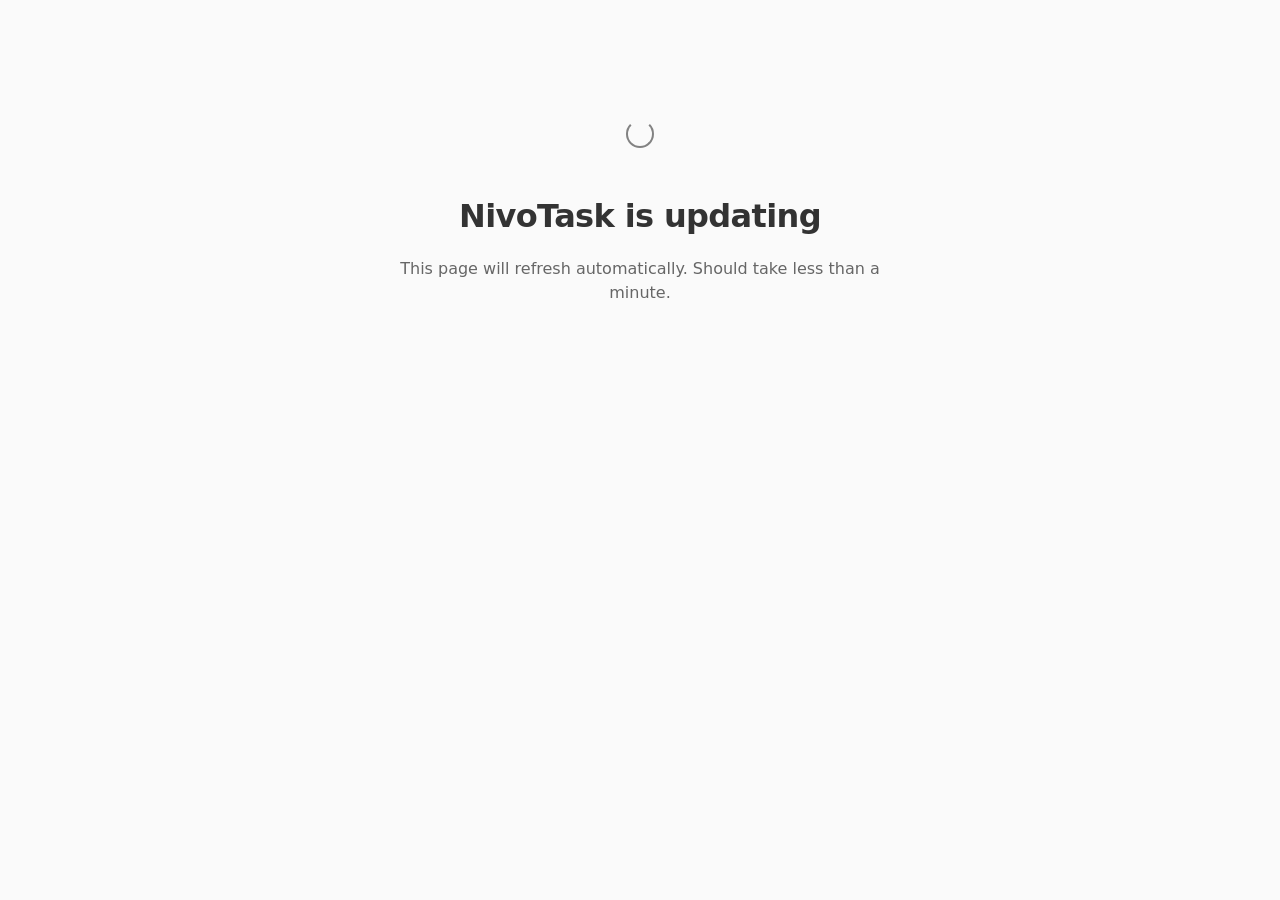
<file: src/NivoTask.Api/wwwroot/app_offline.template.htm>
<!doctype html>
<html lang="en">
<head>
    <meta charset="utf-8">
    <meta http-equiv="refresh" content="5">
    <title>NivoTask is updating…</title>
    <style>
        :root { color-scheme: light dark; }
        body {
            font-family: -apple-system, BlinkMacSystemFont, "Segoe UI", system-ui, sans-serif;
            max-width: 480px;
            margin: 120px auto;
            padding: 0 24px;
            text-align: center;
            color: #333;
            background: #fafafa;
        }
        @media (prefers-color-scheme: dark) {
            body { color: #ddd; background: #111; }
            p { color: #999; }
        }
        h1 { font-weight: 600; letter-spacing: -0.02em; }
        p { color: #666; line-height: 1.5; }
        .spinner {
            display: inline-block;
            width: 24px;
            height: 24px;
            border: 2px solid currentColor;
            border-top-color: transparent;
            border-radius: 50%;
            animation: spin 0.8s linear infinite;
            margin-bottom: 24px;
            opacity: 0.6;
        }
        @keyframes spin { to { transform: rotate(360deg); } }
    </style>
</head>
<body>
    <div class="spinner" aria-hidden="true"></div>
    <h1>NivoTask is updating</h1>
    <p>This page will refresh automatically. Should take less than a minute.</p>
</body>
</html>
</file>
